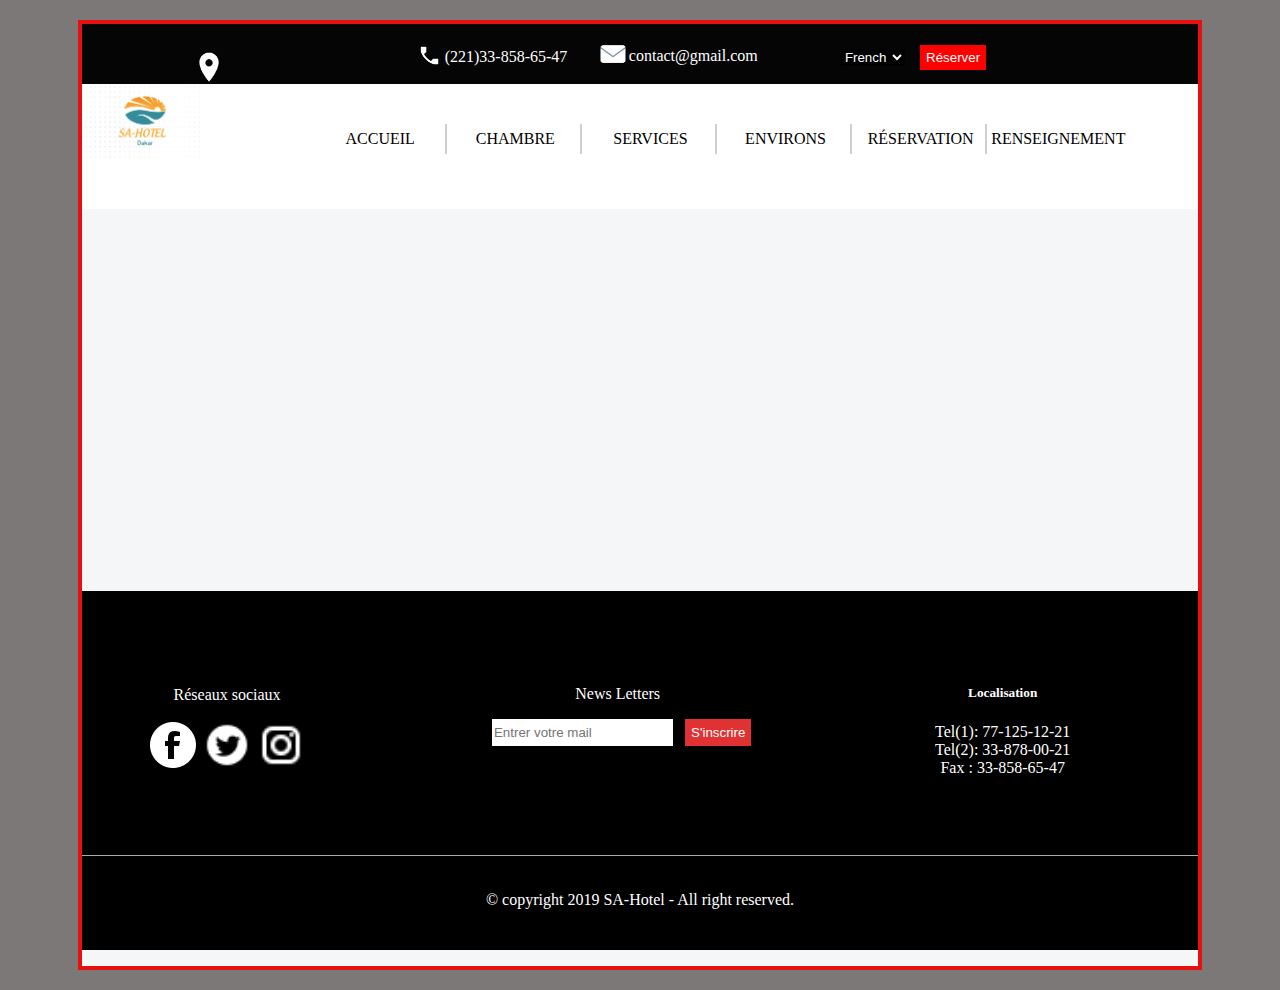
<file: SA-HOTEL/index.html>
<!DOCTYPE html>
<html lang="en">
<head>
    <meta charset="UTF-8">
    <meta name="viewport" content="width=device-width, initial-scale=1.0">
    <meta http-equiv="X-UA-Compatible" content="ie=edge">
    <title>Exemple de footer en HTML/CSS</title>
    <link rel="stylesheet" href="style.css">
</head>
<body>
    <div id="contenu">
        <div id="entete">
            <div >
                <img src="phone.png" alt="" id="imgtel" width="25px">
                <p id="ptel">(221)33-858-65-47</p>
            </div>
            <div >
                <img src="mail.png" alt="" id="imgcontact" width="30px">
                <p id="pcontact">contact@gmail.com</p>
            </div>
            <select name="choix" id="langue">
                <option value="">French</option>
                <option value="">English</option>
            </select>
            <button id="bouton">Réserver</button>
            <div id="map">
                    <img src="map2.png" alt="Localisation" width="30px">
            </div>
        </div>
        <div id="menu">
           
            <nav>
                <div id="logo">
                            <img src="logosahotel.png" alt="Logo- SA" width="120px">
                </div>
                <ul>
                    <li class="border_right"><a href="">ACCUEIL</a></li>
                    <li class="border_right"><a href="">CHAMBRE</a></li>
                    <li class="border_right"><a href="">SERVICES</a></li>
                    <li class="border_right"><a href="">ENVIRONS</a></li>
                    <li class="border_right"><a href="">RÉSERVATION</a></li>
                    <li id="border_right_last"><a href="">RENSEIGNEMENT</a></li>
                </ul>
            </nav>
        </div>

        <div id="landing">
            
        </div>

        <footer>
            <div id="rs">
                <p>Réseaux sociaux</p>
                <img src="facebook2.png" alt="facebook" width="50px">
                <img src="twitter2.png" alt="Tweeter" width="50px">
                <img src="instagram2.png" alt="instagram" width="50px">
            </div>
            <div id="NL">
                <p>News Letters</p>
                <form action="">
                    <input type="email" placeholder="Entrer votre mail" id="mail">
                    <button id="inscri">S'inscrire</button>
                </form> 
            </div>
            <div id="localisation">
                <p>
                    <h5>Localisation</h5>
                    Tel(1): 77-125-12-21 <br>
                    Tel(2): 33-878-00-21 <br>
                    Fax   : 33-858-65-47
                </p>
            </div>
            <div id="droit_auteur">
               <p id="idcopyright"> &copy; copyright 2019 SA-Hotel - All right reserved.</p>
            </div>
        </footer>
    </div>
</body> 
</html>
</file>
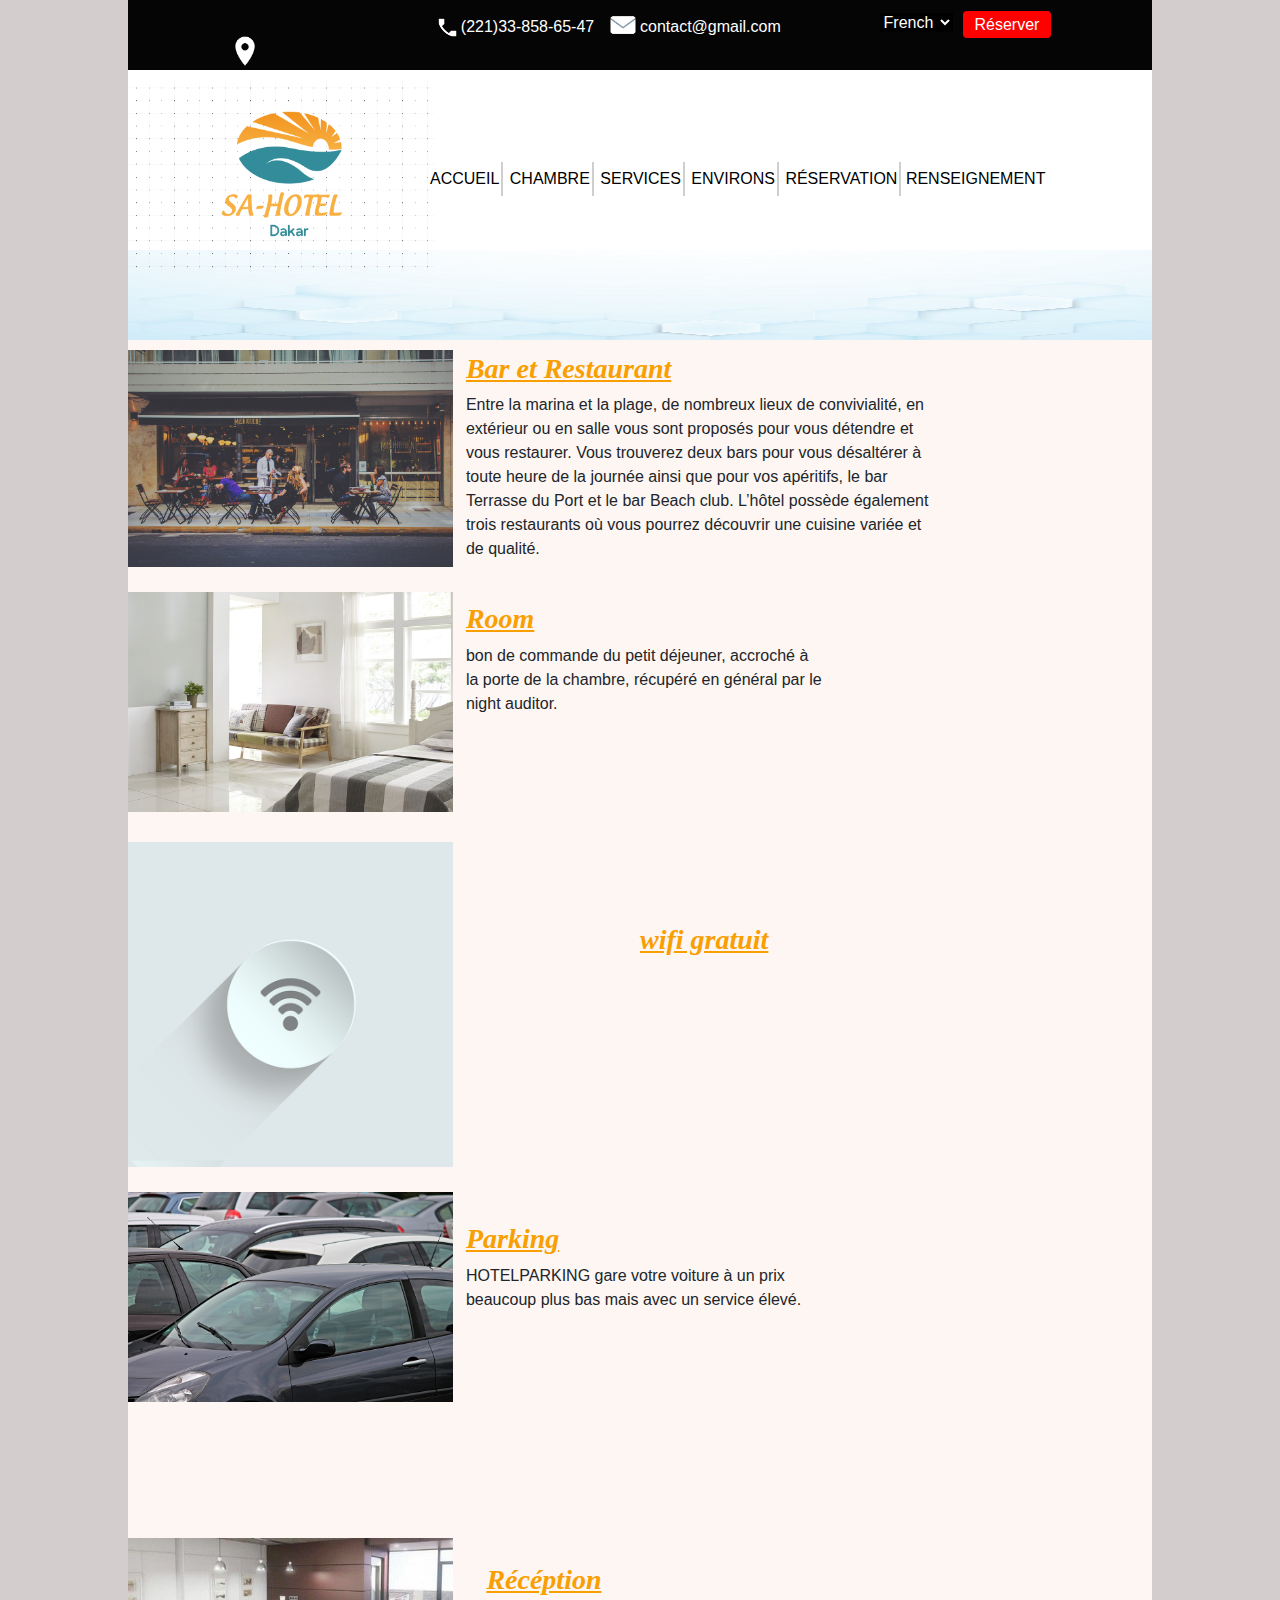
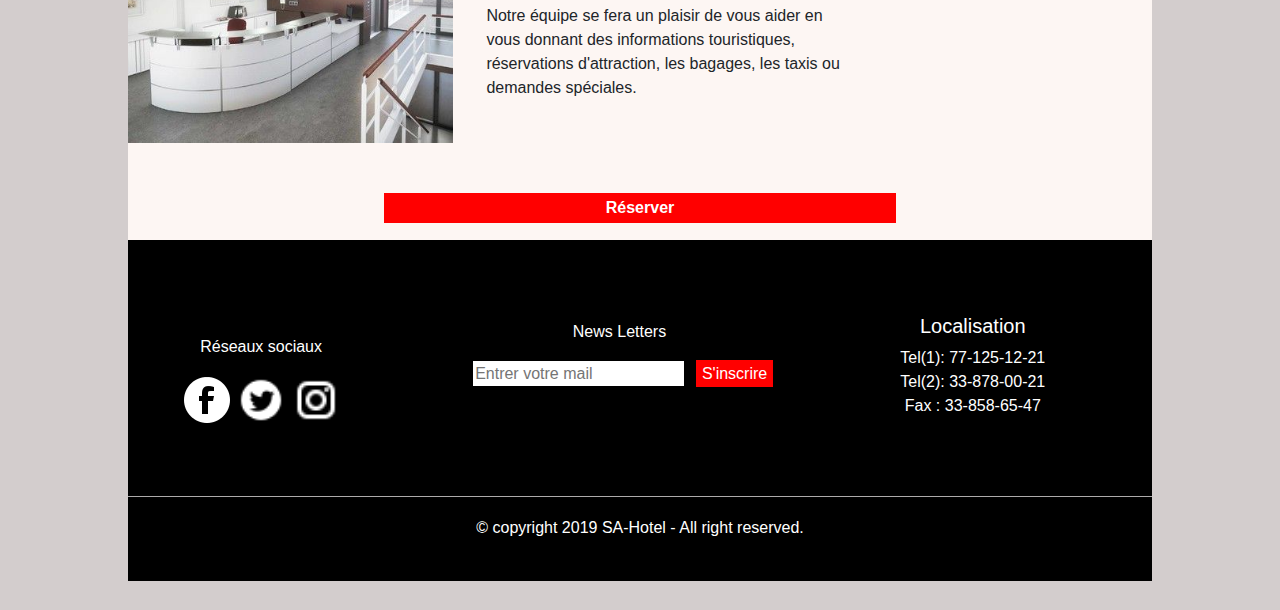
<file: SA-HOTEL/services.html>
<!DOCTYPE html>
<html lang="en">
<head>
    <meta charset="UTF-8">
    <meta name="viewport" content="width=device-width, initial-scale=1.0">
    <meta http-equiv="X-UA-Compatible" content="ie=edge">
    <link rel="stylesheet" href="https://stackpath.bootstrapcdn.com/bootstrap/4.3.1/css/bootstrap.min.css" integrity="sha384-ggOyR0iXCbMQv3Xipma34MD+dH/1fQ784/j6cY/iJTQUOhcWr7x9JvoRxT2MZw1T" crossorigin="anonymous">
    <link rel="stylesheet" href="cssServices.css">
    <title>Services</title>
</head>
<body>
    <div id="contenu">

                <div id="entete">
                                <div >
                                    <img src="phone.png" alt="" id="imgtel" width="25px">
                                    <p id="ptel">(221)33-858-65-47</p>
                                </div>
                                <div >
                                    <img src="mail.png" alt="" id="imgcontact" width="30px">
                                    <p id="pcontact">contact@gmail.com</p>
                                </div>
                                <div id="lanreser">
                                    <select name="choix" id="langue">
                                    <option value="">French</option>
                                    <option value="">English</option>
                                </select>
                                <button type="button" class="btn btn-danger" id="boutonser"><a href="">Réserver</a></button>                            </div>
                                <div id="map">
                                        <a href=""><img src="map2.png" alt="Localisation" width="30px"></a>
                                </div>
                            </div>
                            <div id="menu">
                               
                                <nav>
                                    <div >
                                                <img src="logosahotel.png" id="logo" alt="Logo- SA" width="200px">
                                    </div>
                                    <ul>
                                        <li class="border_right" id="navmenu"><a href="index2.html">ACCUEIL</a></li>
                                        <li class="border_right" id="navmenu"><a href="">CHAMBRE</a></li>
                                        <li class="border_right" id="navmenu"><a href="services.html">SERVICES</a></li>
                                        <li class="border_right" id="navmenu"><a href="">ENVIRONS</a></li>
                                        <li class="border_right" id="navmenu"><a href="">RÉSERVATION</a></li>
                                        <li id="border_right_last" class="navmenue"><a href="">RENSEIGNEMENT</a></li>
                                    </ul>
                                </nav>
                            </div>

            <img src="Service/8.jpg" alt="" id="img_slider" width="100%" height="90px">
            <div id="textslider"><h1>Services</h1></div>
            <div class="contenu_1">
                <img src="Service/2.jpg" class="image1" alt="" width="325px">
                        <div id="divp1">
                                <h3 id="p1">Bar et Restaurant</h3>
                                <p id="pp">
                                        Entre la marina et la plage, de nombreux lieux de convivialité, en extérieur ou en salle vous sont proposés pour vous détendre et vous restaurer.
                                        Vous trouverez deux bars pour vous désaltérer à toute heure de la journée ainsi que pour vos apéritifs, le bar Terrasse du Port et le bar Beach club.
                                        L’hôtel possède également trois restaurants où vous pourrez découvrir une cuisine variée et de qualité.
                                </p>       
                        </div>
            </div>
            <div class="contenu_2">
                    <img src="Service/4.jpg" class="image2" alt="" width="325px" height="220px">
                    <div id="divp2">
                            <h3 id="p2">Room</h3>
                            <p id="pp2">
                                    bon de commande du petit déjeuner, accroché à la porte de la chambre, 
                                    récupéré en général par le night auditor.
                            </p>
                    </div>          
            </div>
            <div class="contenu_3">
                    <img src="Service/5.png" class="image3" alt="" width="325px">
                    <p id="p3">
                        <h3 id="p3h">wifi gratuit</h3>
                    </p>
            </div>
            <div class="contenu_4">
                    <img src="Service/1.jpg" class="image4" alt="" width="325px">
                    <div id="divp4">
                            <h3 id="p4">Parking</h3>
                            <p id="pp3">
                                 HOTELPARKING gare votre voiture à un prix beaucoup plus bas mais avec un service élevé.
                            </p>
                    </div>                       
            </div>
            <button id="reserv"><a href="RESERVED/code.html">Réserver</a></button>
            <div class="contenu_5">
                    <img src="Service/9.jpg" class="image4" alt="" width="325px">    
                    <div id="divp5">
                                <h3 id="p5">Récéption</h3>
                                <p id="pp4">
                                                Notre équipe se fera un plaisir de vous aider en vous donnant des informations touristiques, réservations d'attraction,
                                                 les bagages, les taxis ou demandes spéciales.
                                </p>
                    </div>
            </div>

                    
    </div>

    <footer id="divfoot">
                <div id="rs">
                    <p>Réseaux sociaux</p>
                    <a href=""><img src="facebook2.png" alt="Tweeter" width="50px"></a>
                    <a href=""><img src="twitter2.png" alt="Tweeter" width="50px"></a>
                    <a href=""><img src="instagram2.png" alt="instagram" width="50px"></a>
                </div>
                <div id="NL">
                    <p>News Letters</p>
                    <form action="">
                        <input type="email" placeholder="Entrer votre mail" id="mail">
                        <button id="inscri"> <a href="">S'inscrire</a></button>
                    </form> 
                </div>
                <div id="localisation">
                    <p>
                        <h5>Localisation</h5>
                        Tel(1): 77-125-12-21 <br>
                        Tel(2): 33-878-00-21 <br>
                        Fax   : 33-858-65-47
                    </p>
                </div>
                <div id="droit_auteur">
                   <p id="idcopyright"> &copy; copyright 2019 SA-Hotel - All right reserved.</p>
                </div>
            </footer>
<script src="https://code.jquery.com/jquery-3.3.1.slim.min.js" integrity="sha384-q8i/X+965DzO0rT7abK41JStQIAqVgRVzpbzo5smXKp4YfRvH+8abtTE1Pi6jizo" crossorigin="anonymous"></script>
<script src="https://cdnjs.cloudflare.com/ajax/libs/popper.js/1.14.7/umd/popper.min.js" integrity="sha384-UO2eT0CpHqdSJQ6hJty5KVphtPhzWj9WO1clHTMGa3JDZwrnQq4sF86dIHNDz0W1" crossorigin="anonymous"></script>
<script src="https://stackpath.bootstrapcdn.com/bootstrap/4.3.1/js/bootstrap.min.js" integrity="sha384-JjSmVgyd0p3pXB1rRibZUAYoIIy6OrQ6VrjIEaFf/nJGzIxFDsf4x0xIM+B07jRM" crossorigin="anonymous"></script>
</body>
</html>
</file>
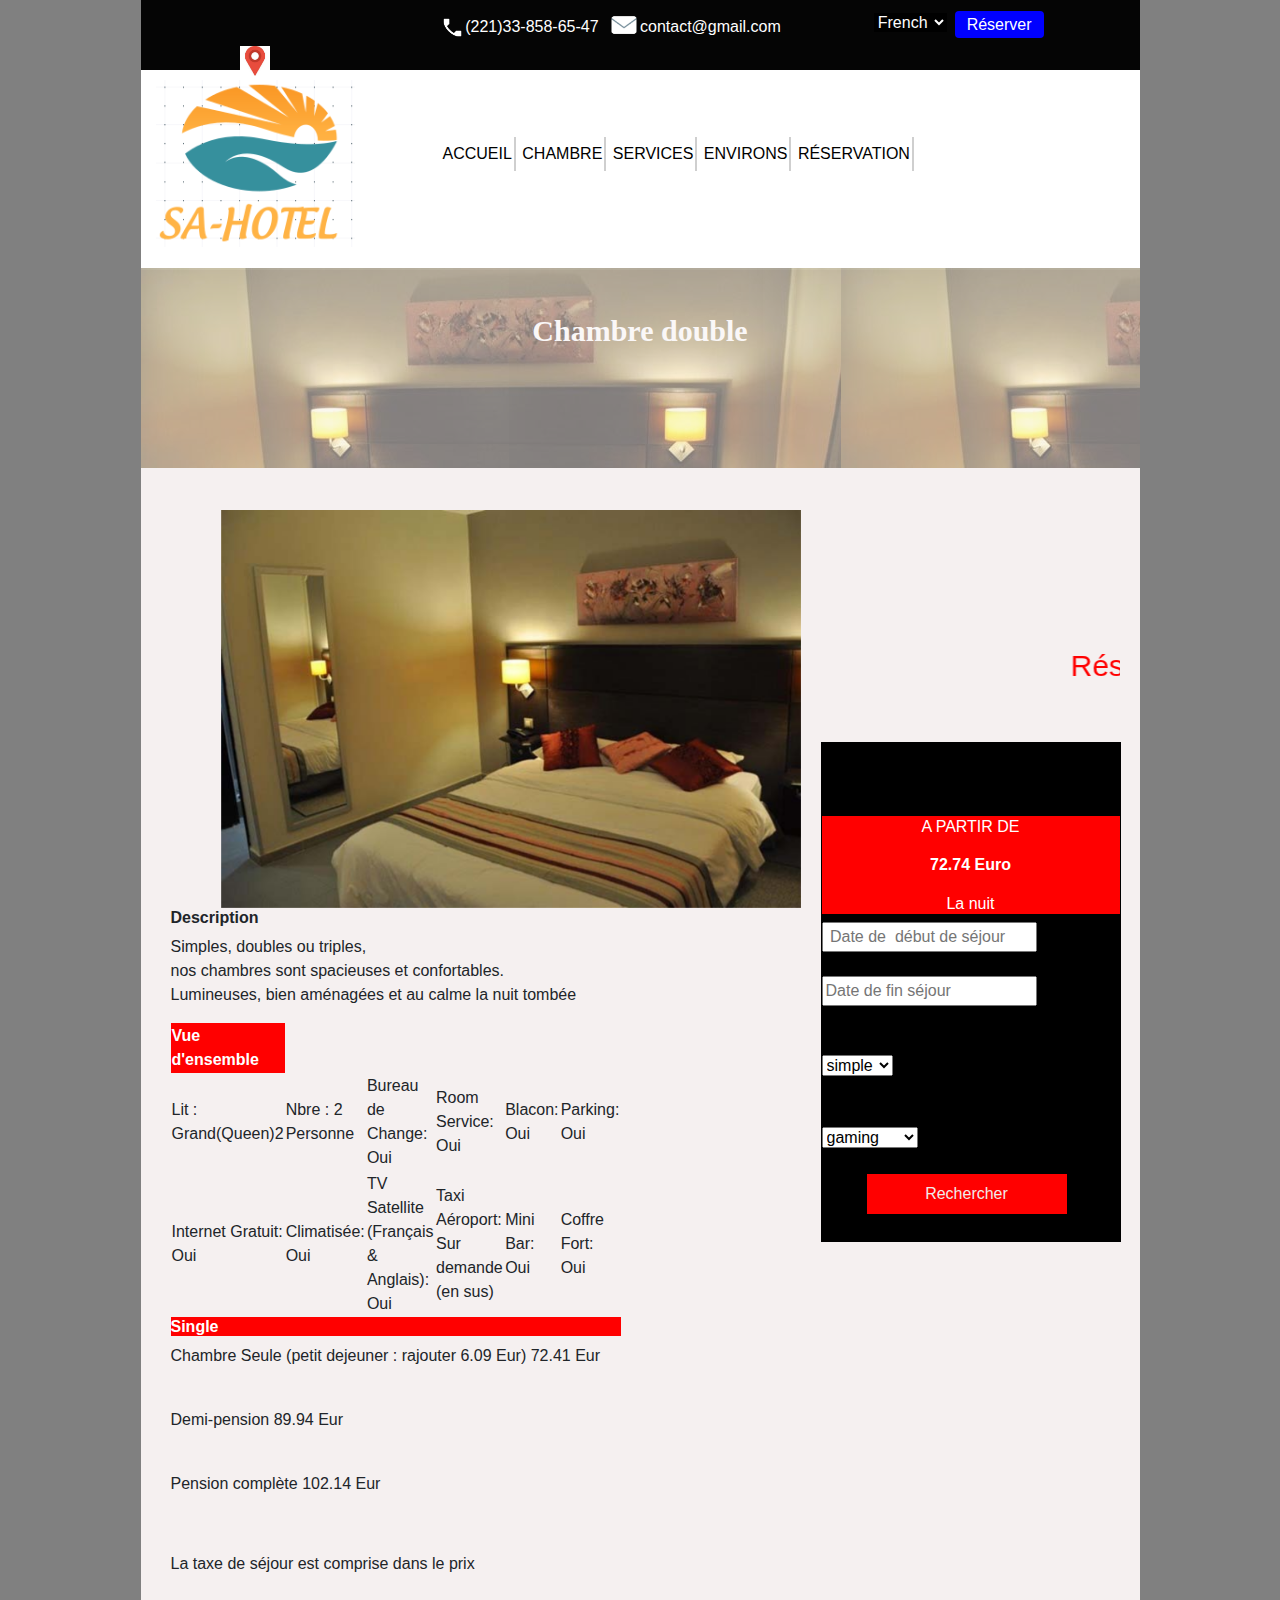
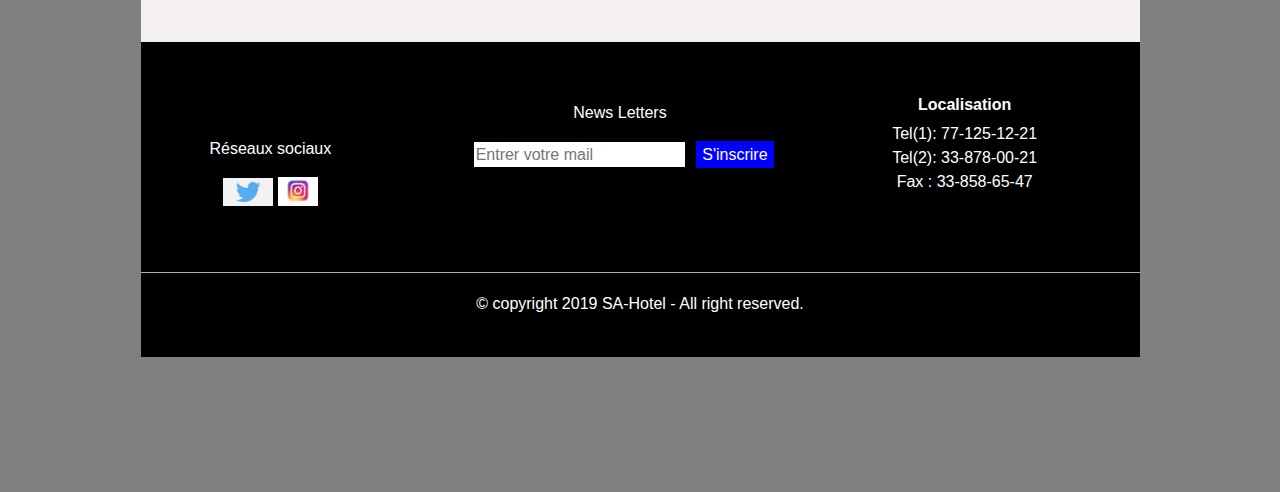
<file: site test/double2.html>
<!doctype html>
<html lang="en">
  <head>
    <title>Chambre</title>
    <!-- Required meta tags -->
    <meta charset="utf-8">
    <meta name="viewport" content="width=device-width, initial-scale=1, shrink-to-fit=no">

    <!-- Bootstrap CSS -->
    <link rel="stylesheet" href="https://stackpath.bootstrapcdn.com/bootstrap/4.3.1/css/bootstrap.min.css" integrity="sha384-ggOyR0iXCbMQv3Xipma34MD+dH/1fQ784/j6cY/iJTQUOhcWr7x9JvoRxT2MZw1T" crossorigin="anonymous">
    <link rel="stylesheet" href="simple2.css">
  </head>
  <body>
    <div class="container">
        <div id="contenu">

        
        <div id="entete">
            <div >
                <img src="phone.png" alt="" id="imgtel" width="25px">
                <p id="ptel">(221)33-858-65-47</p>
            </div>
            <div >
                <img src="mail.png" alt="" id="imgcontact" width="30px">
                <p id="pcontact">contact@gmail.com</p>
            </div>
            <div id="lanreser">
                <select name="choix" id="langue">
                <option value="">French</option>
                <option value="">English</option>
            </select>

         

            <button type="button" class="btn btn-danger" id="bouton"><a href="form1.html">Réserver</a></button>
            
            



        </div>
            <div id="map">
                    <a href=""><img src="map.jpeg" alt="Localisation" width="30px"></a>
            </div>
        </div>
             
        <div id="menu">
           
            <nav>
                <div >
                            <img src="logosahotel.png" id="logo" alt="Logo- SA" width="100px">
                
                <ul>
                    <li class="border_right" id="navmenu"><a href="">ACCUEIL</a></li>
                    <li class="border_right" id="navmenu"><a href="index2.html">CHAMBRE</a></li>
                    <li class="border_right" id="navmenu"><a href="service.html">SERVICES</a></li>
                    <li class="border_right" id="navmenu"><a href="Environs.html">ENVIRONS</a></li>
                    <li class="border_right" id="navmenu"><a href="form1.html">RÉSERVATION</a></li>
                   
                </ul>
            </div>
            </nav>
        </div>

        <!-- corps -->
        <div id="tarif">
            <p> Chambre double</p>
    </div>
<div class="image">

<div id="carouselExampleSlidesOnly" class="carousel slide" data-ride="carousel">
    <div class="carousel-inner">
      <div class="carousel-item active">
          <img src="single0.jpg" class="d-block w-100" alt="single0">
      </div>
      <div class="carousel-item">
        <img src="double.jpg" class="d-block w-100" alt="single1">
      </div>
      <div class="carousel-item">
        <img src="singledouble5.jpg" class="d-block w-100" alt="single2">
      </div>
      <div class="carousel-item">
            <img src="single3.jpg" class="d-block w-100" alt="single3">
          </div>
    </div>
  </div>
  <h5>
      Description
  </h5>
  <p>
         Simples, doubles ou triples, <br/> 
         nos chambres sont spacieuses et confortables. <br/>
         Lumineuses, bien aménagées et au calme la nuit tombée <br/>
  </p>
  <table class="tabl">
    <tr>
      <th> Vue d'ensemble</th>
    </tr>
    <tr>
          <td>Lit : Grand(Queen)2</td>
          <td> Nbre : 2 Personne </td>
          <td> Bureau de Change: Oui</td>
          <td>  Room Service: Oui</td>
          <td> Blacon: Oui </td>
          <td>Parking: Oui</td>
    </tr>
    <tr>
        <td>Internet Gratuit: Oui</td>
        <td> Climatisée: Oui</td>
        <td> TV Satellite (Français & Anglais): Oui</td>
        <td> Taxi Aéroport: Sur demande (en sus)</td>
        <td> Mini Bar: Oui</td>
        <td>Coffre Fort: Oui</td>
  </tr>
  </table>
  <section class="des">
     <h5> Single </h5> 
     <p> Chambre Seule (petit dejeuner : rajouter 6.09 Eur) 	72.41 Eur </p> <br/>
    <p> Demi-pension 	89.94 Eur </p> <br/>
    <p> Pension complète   102.14 Eur <p> <br/>
      <p>   La taxe de séjour est comprise dans le prix </p>
  </section>


<div class="middle">
 <p>
       <marquee> Réserver cette chambre</marquee> 
  </p>
  <h6>
      A PARTIR DE <br/><br/>
      <Strong> 72.74 Euro</Strong> <br/> <br/>  
      La nuit <br/>  
  </h6>
<form action="reserver.php" method="POST" class="form">
    <input type="text" placeholder=" Date de  début de séjour"> <br/><br/>
  <input type="text" placeholder="Date de fin séjour">  <br/><br/><br/>
  <select name="type" id="type" class="ple">

        <option value="simple">simple</option>

        <option value="double">double</option>

        <option value="triple">triple</option>
    </select> <br> <br/><br/>
    <select name="type" id="pays">

            <option value="gaming">gaming</option>

            <option value="connectée">connectée</option>

            <option value="luxe">luxe</option>
        </select> <br/> <br/>
        <input type="submit"  value="Rechercher" class="butto"/><a href="form1.html">Rechercher</a>

</form>



</div>

</div>

        <!-- footer -->
        <footer>
            <div id="rs">
                <p>Réseaux sociaux</p>
                <a href=""><img src="twitter-logo.jpg" alt="Tweeter" width="50px"></a>
                <a href=""><img src="instagram.jpeg" alt="instagram" width="40px"></a>
            </div>
            <div id="NL">
                <p>News Letters</p>
                <form action="">
                    <input type="email" placeholder="Entrer votre mail" id="mail">
                    <button id="inscri"> <a href="">S'inscrire</a></button>
                </form> 
            </div>
            <div id="localisation">
                <p>
                    <h5>Localisation</h5>
                    Tel(1): 77-125-12-21 <br>
                    Tel(2): 33-878-00-21 <br>
                    Fax   : 33-858-65-47
                </p>
            </div>
            <div id="droit_auteur">
               <p id="idcopyright"> &copy; copyright 2019 SA-Hotel - All right reserved.</p>
            </div>
        </footer>




































    </div>
    </div> 

    <!-- Optional JavaScript -->
    <!-- jQuery first, then Popper.js, then Bootstrap JS -->
    <script src="https://code.jquery.com/jquery-3.3.1.slim.min.js" integrity="sha384-q8i/X+965DzO0rT7abK41JStQIAqVgRVzpbzo5smXKp4YfRvH+8abtTE1Pi6jizo" crossorigin="anonymous"></script>
    <script src="https://cdnjs.cloudflare.com/ajax/libs/popper.js/1.14.7/umd/popper.min.js" integrity="sha384-UO2eT0CpHqdSJQ6hJty5KVphtPhzWj9WO1clHTMGa3JDZwrnQq4sF86dIHNDz0W1" crossorigin="anonymous"></script>
    <script src="https://stackpath.bootstrapcdn.com/bootstrap/4.3.1/js/bootstrap.min.js" integrity="sha384-JjSmVgyd0p3pXB1rRibZUAYoIIy6OrQ6VrjIEaFf/nJGzIxFDsf4x0xIM+B07jRM" crossorigin="anonymous"></script>
  </body>
</html>
</file>
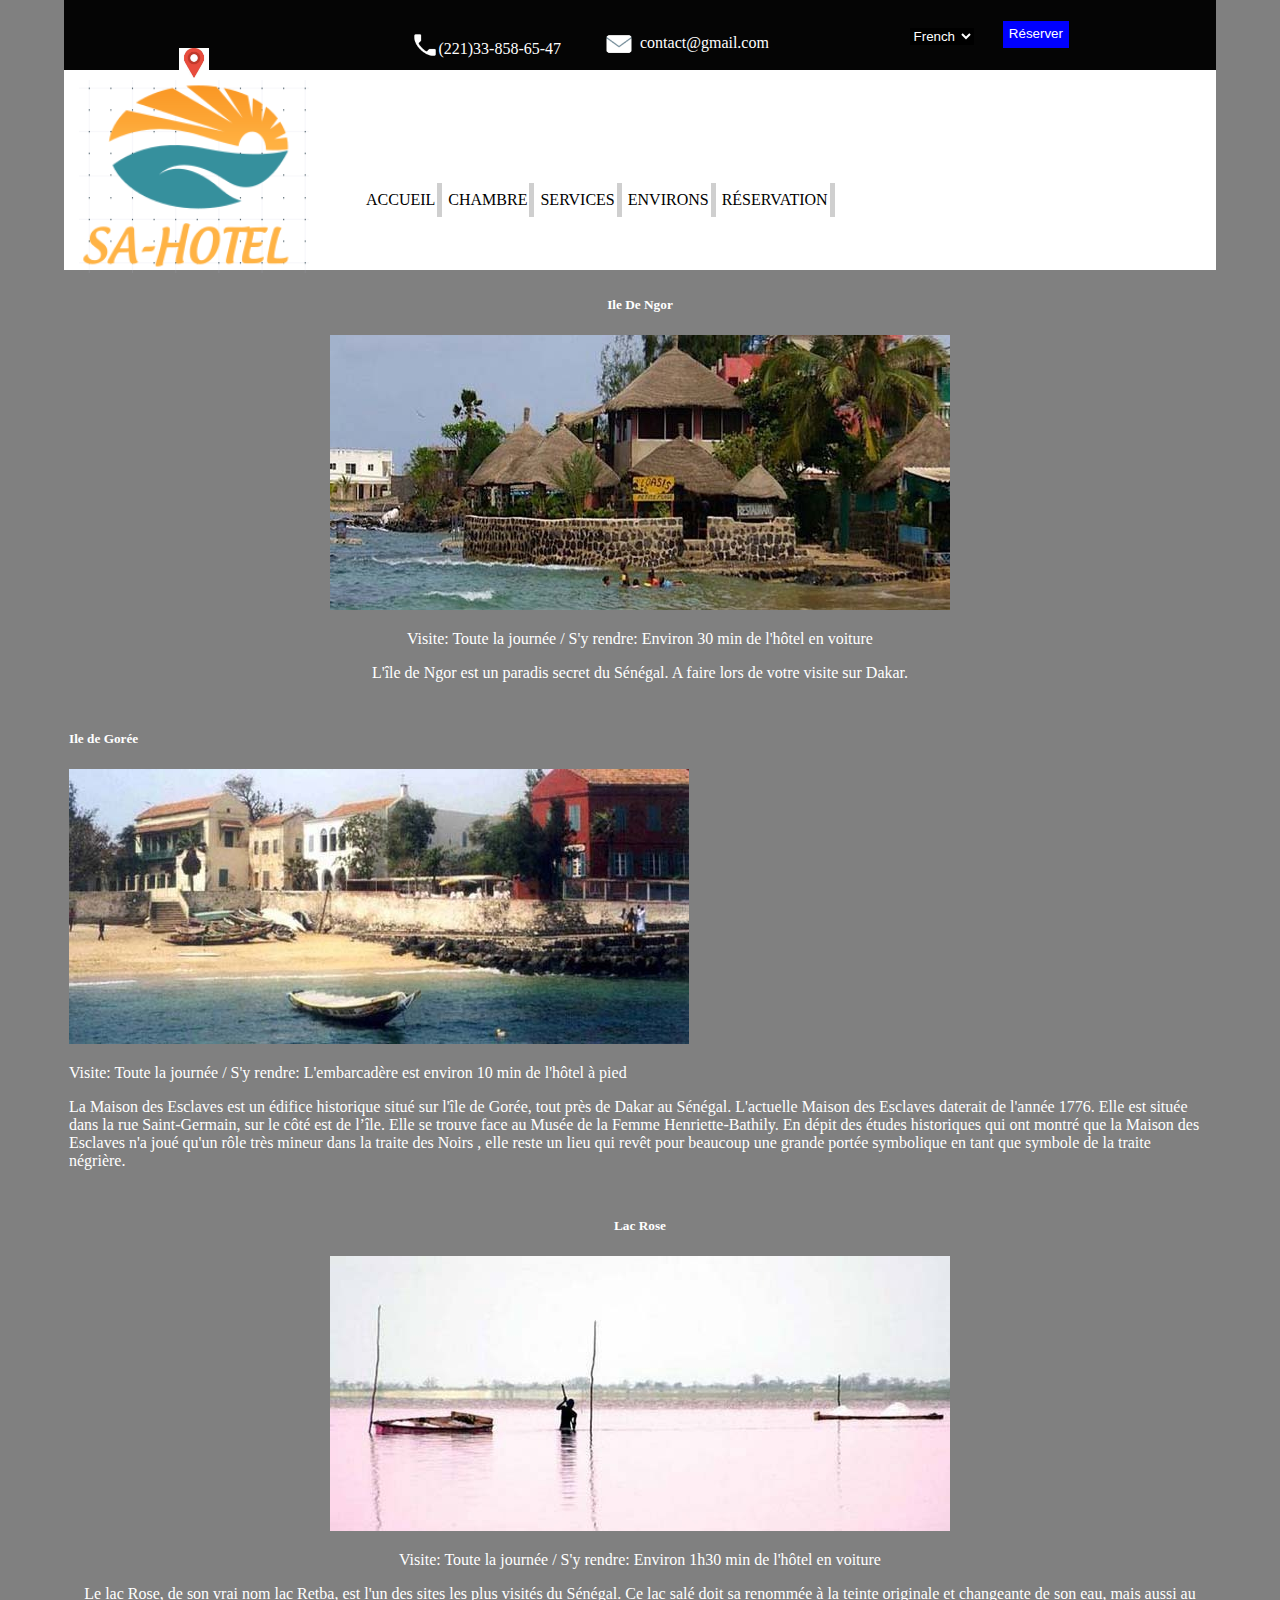
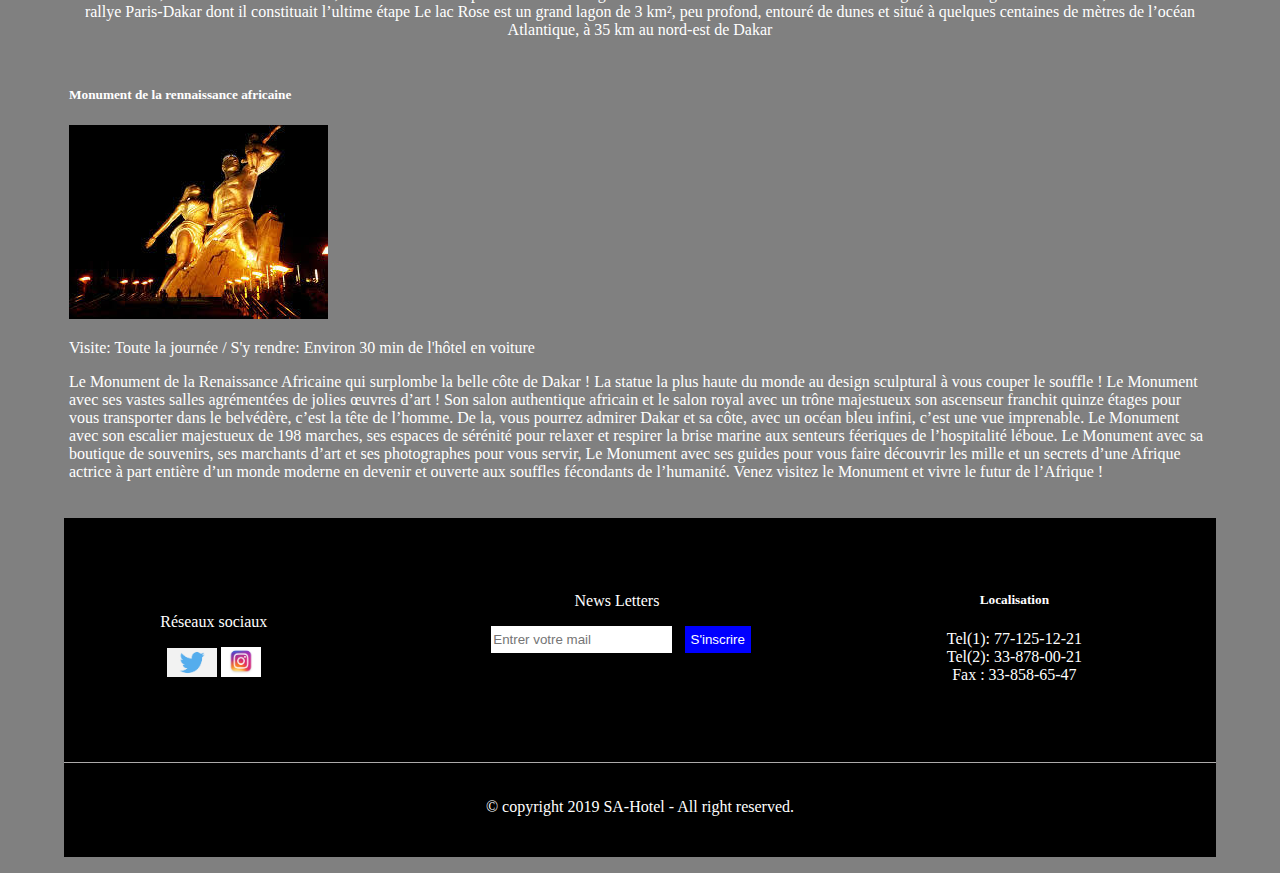
<file: site test/Environs.html>
<!DOCTYPE html>
<html>
 <head>
        <link href="Environs.css" rel="stylesheet">
        <title>Environs</title>
    </head>
    <body>
            <div id="contenu">
                    <div id="entete">
                        <div >
                            <img src="phone.png" alt="" id="imgtel" width="30px" height="">
                            <p id="ptel">(221)33-858-65-47</p>
                        </div>
                    <div>
                            <img src="mail.png" alt="" id="imgcontact" width="30px">
                            <p id="pcontact">contact@gmail.com</p>
                        </div>
                        <div id="lanreser">
                            <select name="choix" id="langue">
                            <option value="">French</option>
                            <option value="">English</option>
                        </select>
            
                     
            
                        <button type="button" class="btn btn-danger" id="bouton"><a href="form1.html">Réserver</a></button>
                        
                        
            
            
            
                    </div>
                        <div id="map">
                                <a href=""><img src="map.jpeg" alt="Localisation" width="30px"></a>
                        </div>
                    </div>
                         
                    <div id="menu">
                       
                        <nav>
                            <div >
                                        <img src="logosahotel.png" id="logo" alt="Logo- SA" width="100px">
                            
                            <ul>
                                <li class="border_right" id="navmenu"><a href="">ACCUEIL</a></li>
                                <li class="border_right" id="navmenu"><a href="index2.html">CHAMBRE</a></li>
                                <li class="border_right" id="navmenu"><a href="services.html">SERVICES</a></li>
                                <li class="border_right" id="navmenu"><a href="Environs.html">ENVIRONS</a></li>
                                <li class="border_right" id="navmenu"><a href="form1.html">RÉSERVATION</a></li>
                               
                            </ul>
                        </div>
                        </nav>
                    </div>
        
        
                 
    </body>
    <div id = "Ngor">
            <h5> Ile De Ngor</h5>
            <img src="Ile_de_Ngor.jpg" alt="Ngor" />

<p>Visite: Toute la journée / S'y rendre: Environ 30 min de l'hôtel en voiture </p>
<p>L'île de Ngor est un paradis secret du Sénégal. A faire lors de votre visite sur Dakar.</p>

    </div>
    <div id = "Goree">
            <h5> Ile de Gorée</h5>
            <img src="ile_de_Goree.jpg" alt="Goree" />
<p>Visite: Toute la journée / S'y rendre: L'embarcadère est environ 10 min de l'hôtel à pied </p>
<p> La Maison des Esclaves est un édifice historique situé sur l'île de Gorée,
     tout près de Dakar au Sénégal.
      L'actuelle Maison des Esclaves daterait de l'année 1776. 
      Elle est située dans la rue Saint-Germain, sur le côté est de l’île.
       Elle se trouve face au Musée de la Femme Henriette-Bathily. 
       En dépit des études historiques qui ont montré que 
       la Maison des Esclaves n'a joué qu'un rôle très mineur dans la traite des Noirs
       , elle reste un lieu qui revêt pour beaucoup une grande portée symbolique en tant que 
       symbole de la traite négrière. </p>
    </div>
       <div id = "Lac">
            <h5> Lac Rose</h5>
            <img src="Lac_rose.jpg" alt="Lac " />
            <p>Visite: Toute la journée / S'y rendre: Environ 1h30 min de l'hôtel en voiture </p>
            <p> Le lac Rose, de son vrai nom lac Retba, est l'un des sites les plus visités du Sénégal.
                 Ce lac salé doit sa renommée à la teinte originale et changeante de son eau, mais aussi au 
                 rallye Paris-Dakar dont il constituait l’ultime étape
                   Le lac Rose est un grand lagon de 3 km², peu profond, entouré de dunes et situé à quelques centaines de mètres de l’océan Atlantique, 
                   à 35 km au nord-est de Dakar</p>
                </div>
                   <div id = "Monument">
                        <h5> Monument de la rennaissance africaine</h5>
                        <img src="Monument.jpeg.jpg" alt="Monument" /> 
                        <p>Visite: Toute la journée / S'y rendre: Environ 30 min de l'hôtel en voiture </p>
                        <p>Le Monument de la Renaissance Africaine qui surplombe la belle côte de Dakar !

                                La statue la plus haute du monde au design sculptural à vous couper le souffle !
                                
                                Le Monument avec ses vastes salles agrémentées de jolies œuvres d’art !
                                
                                Son salon authentique africain et le salon royal avec un trône majestueux son ascenseur franchit quinze étages pour vous transporter dans le belvédère, c’est la tête de l’homme.
                                
                                De la, vous pourrez admirer Dakar et sa côte, avec un océan bleu infini, c’est une vue imprenable.
                                
                                Le Monument avec son escalier majestueux de 198 marches, ses espaces de sérénité pour relaxer et respirer la brise marine aux senteurs féeriques de l’hospitalité léboue.
                                
                                Le Monument avec sa boutique de souvenirs, ses marchants d’art et ses photographes pour vous servir,
                                
                                Le Monument avec ses guides pour vous faire découvrir les mille et un secrets d’une Afrique actrice à part entière d’un monde moderne en devenir et ouverte aux souffles fécondants de l’humanité.
                                
                                Venez visitez le Monument et vivre le futur de l’Afrique ! </p>
                            </div>

        <footer>
                <div id="rs">
                    <p>Réseaux sociaux</p>
                    <a href=""><img src="twitter-logo.jpg" alt="Tweeter" width="50px"></a>
                    <a href=""><img src="instagram.jpeg" alt="" width="40px"></a>
                </div>
                <div id="NL">
                    <p>News Letters</p>
                    <form action="">
                        <input type="email" placeholder="Entrer votre mail" id="mail">
                        <button id="inscri"> <a href="">S'inscrire</a></button>
                    </form> 
                </div>
                <div id="localisation">
                    <p>
                        <h5>Localisation</h5>
                        Tel(1): 77-125-12-21 <br>
                        Tel(2): 33-878-00-21 <br>
                        Fax   : 33-858-65-47
                    </p>
                </div>
                <div id="droit_auteur">
                   <p id="idcopyright"> &copy; copyright 2019 SA-Hotel - All right reserved.</p>
                </div>
</footer>
</file>
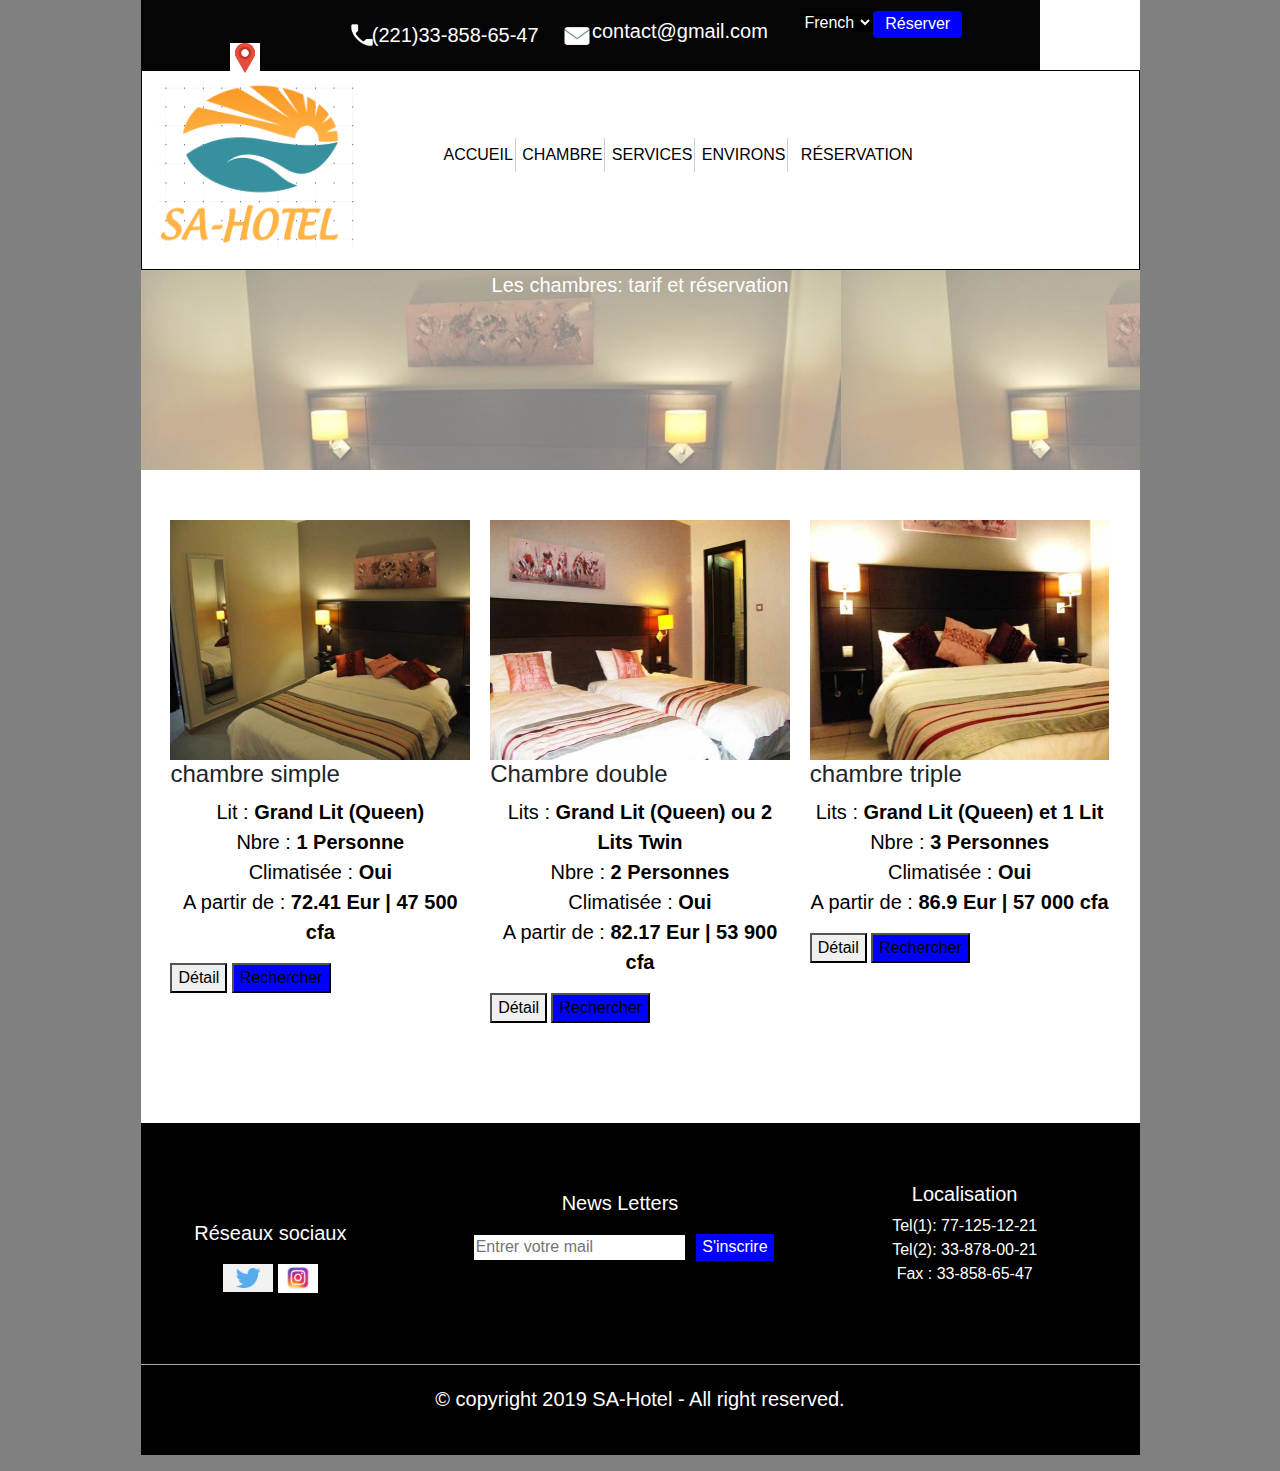
<file: site test/index2.html>
<!DOCTYPE html>
<html lang="en">
<head>
    <meta charset="UTF-8">
    <meta name="viewport" content="width=device-width, initial-scale=1.0">
    <meta http-equiv="X-UA-Compatible" content="ie=edge">
    <title>accueil chambre</title>
    <link rel="stylesheet" href="https://stackpath.bootstrapcdn.com/bootstrap/4.3.1/css/bootstrap.min.css" integrity="sha384-ggOyR0iXCbMQv3Xipma34MD+dH/1fQ784/j6cY/iJTQUOhcWr7x9JvoRxT2MZw1T" crossorigin="anonymous">
    <link rel="stylesheet" href="csshead.css">
    <link rel="stylesheet" href="chambre.css">
</head>
<body>
<div class="container">
    <div id="contenu">
        
        <div id="entete">
                <div >
                    <img src="phone.png" alt="" id="imgtel" width="30px" height="">
                    <p id="ptel">(221)33-858-65-47</p>
                </div>
            <div>
                    <img src="mail.png" alt="" id="imgcontact" width="30px">
                    <p id="pcontact">contact@gmail.com</p>
                </div>
                <div id="lanreser">
                    <select name="choix" id="langue">
                    <option value="">French</option>
                    <option value="">English</option>
                </select>
    
             
    
                <button type="button" class="btn btn-danger" id="bouton"><a href="form1.html">Réserver</a></button>
                
                
    
    
    
            </div>
                <div id="map">
                        <a href=""><img src="map.jpeg" alt="Localisation" width="30px"></a>
                </div>
            </div>
                 
            <div id="menu">
               
                <nav>
                    <div >
                                <img src="logosahotel.png" id="logo" alt="Logo- SA" width="100px">
                    
                    <ul>
                        <li class="border_right" id="navmenu"><a href="">ACCUEIL</a></li>
                        <li class="border_right" id="navmenu"><a href="simple2.html">CHAMBRE</a></li>
                        <li class="border_right" id="navmenu"><a href="services.html">SERVICES</a></li>
                        <li class="border_right" id="navmenu"><a href="Environs.html">ENVIRONS</a></li>
                        <li class="border_right_last" id="navmenu"><a href="form1.html">RÉSERVATION</a></li>
                        
                    </ul>
                </div>
                </nav>
            </div>

            <div id="landing">

                </div>
                <div id="tarif">
                        <p> Les chambres: tarif et réservation</p>
            </div>
            <div id="photo">
                    <div class="typecham">

                           <section class="sec">
                                    <img src="single0.jpg" alt="chambre simple" >
                           </section>
                           <section class="descrip">
                                       <h4> chambre simple  </h4>
                                   <p> Lit : <strong> Grand Lit (Queen) </strong> <br/>   
                                       Nbre : <strong> 1 Personne </strong> <br/>
                                       Climatisée : <strong> Oui </strong> <br/>
                                       A partir de : <strong> 72.41 Eur | 47 500 cfa </strong> <br/>
                                   </p>

                           </section>
                           <button id="detail"><a href="simple2.html"> Détail</a> </button> 
                             <button id="recher"><a href="form1.html">Rechercher</a></button>

                    </div>
                    <div class="typecham">

                           <section class="sec">
                                  <img src="double.jpg" alt="chambre double">
                         </section> 
                         <section class="descrip">
                                     <h4>  Chambre double   </h4>
                                  <p>  Lits :<strong> Grand Lit (Queen) ou 2 Lits Twin </strong> <br/>
                                       Nbre : <strong>2 Personnes</strong> <br/>
                                      Climatisée : <strong> Oui </strong> <br/>
                                      A partir de : <strong> 82.17 Eur | 53 900 cfa </strong> <br/>
                                  </p>
                         </section>
                         <button id="detail"><a href="double2.html">Détail</a>  </button> 
                           <button id="recher"><a href="form1.html">Rechercher</a>  </button>

                    </div>
                    <div class="typecham">

                           <section class="sec">
                                  <img src="triple1.jpg" alt="chambre triple">
                          </section>
                          <section class="descrip">
                                    <h4>chambre triple</h4> 

                                  <p> Lits : <strong> Grand Lit (Queen) et 1 Lit  </strong> <br/>
                                      Nbre : <strong> 3 Personnes </strong> <br/>
                                      Climatisée : <strong> Oui </strong> <br/>
                                      A partir de : <strong> 86.9 Eur | 57 000 cfa </strong> <br/> 
                                  </p>
                          </section> 
                          <button id="detail"><a href="triple.html"> Détail</a> </button> 
                            <button id="recher"><a href="form1.html"> Rechercher</a> </button>


                    </div>
               </div>
            
            <footer>
                    <div id="rs">
                        <p>Réseaux sociaux</p>
                        <a href=""><img src="twitter-logo.jpg" alt="Tweeter" width="50px"></a>
                        <a href=""><img src="instagram.jpeg" alt="" width="40px"></a>
                    </div>
                    <div id="NL">
                        <p>News Letters</p>
                        <form action="">
                            <input type="email" placeholder="Entrer votre mail" id="mail">
                            <button id="inscri"> <a href="">S'inscrire</a></button>
                        </form> 
                    </div>
                    <div id="localisation">
                        <p>
                            <h5>Localisation</h5>
                            Tel(1): 77-125-12-21 <br>
                            Tel(2): 33-878-00-21 <br>
                            Fax   : 33-858-65-47
                        </p>
                    </div>
                    <div id="droit_auteur">
                       <p id="idcopyright"> &copy; copyright 2019 SA-Hotel - All right reserved.</p>
                    </div>
    </footer></div>
                
        </div>
            <script src="https://code.jquery.com/jquery-3.3.1.slim.min.js" integrity="sha384-q8i/X+965DzO0rT7abK41JStQIAqVgRVzpbzo5smXKp4YfRvH+8abtTE1Pi6jizo" crossorigin="anonymous"></script>
        <script src="https://cdnjs.cloudflare.com/ajax/libs/popper.js/1.14.7/umd/popper.min.js" integrity="sha384-UO2eT0CpHqdSJQ6hJty5KVphtPhzWj9WO1clHTMGa3JDZwrnQq4sF86dIHNDz0W1" crossorigin="anonymous"></script>
        <script src="https://stackpath.bootstrapcdn.com/bootstrap/4.3.1/js/bootstrap.min.js" integrity="sha384-JjSmVgyd0p3pXB1rRibZUAYoIIy6OrQ6VrjIEaFf/nJGzIxFDsf4x0xIM+B07jRM" crossorigin="anonymous"></script>
        </body> 
        </html>
</file>
<file: SA-HOTEL/style.css>
body
{   
    
    border: 0;
    background-color: rgb(124, 120, 120);
    margin: 10px 10px;
    padding: 10px 10px;
}
#contenu
{
    background-color: rgb(245, 246, 248);
    width: 90%;
    margin: auto;
    padding: auto;
    max-width: 1200px;
    border: 4px rgb(231, 16, 16) solid;

}
/*En tete*/
#entete
{
    background-color: rgb(5, 5, 5);
    width: 100%;
    height: 60px;
    color: white;
}
#map
{
    position: relative;
    right: -10%;
    top: -160px;
}
#imgtel
{
    position: relative;
    right: -30%;
    top: 19px;
}
#ptel
{
    position: relative;
    right: -32.5%;
    top: -21px;
}
#imgcontact
{
    position: relative;
    right: -46.2%;
    top: -64px;
}
#pcontact
{
    position: relative;
    right: -49%;
    top: -106px;
}
#langue
{
    position: relative;
    right: -68%;
    top: -142px;
    border:  none;
    background-color: black;
    color: #fff;
}
#bouton
{
    position: relative;
    right: -69%;
    top: -142px;
    border:  none;
    background-color: red;
    color: #fff;
    height: 25px;
}
/*-----------------------Navigation-----------------------*/
nav
{
    margin: 0;
    padding: 0;
    background-color: #fff;
}
ul
{
    list-style-type: none;
}
li
{
    display: inline-block;
    position: relative;
    right: -18%;
    top: -55px;
    width: 12%;
    
}
.border_right
{
    border-right: 2px solid rgb(207, 207, 207);
    line-height: 30px;
    text-align: center;
   
}
#border_right_last
{
       
}
a
{
    text-decoration: none;
    color: #000;
}
a:hover 
{
    text-decoration: underline;
    color: #F9A001;
    background-color: #1B8D9A;
    
}
/*----------------------------------CORPS---------------------------------------------*/
#landing
{
    height: 350px;
}
/*------------------------------------FOOTEER-------------------------------------------*/
footer
{
    background-color:  #000;
}
#rs
{
    position: relative;
    width: 16%;
    text-align: center;
    right: -5%;
    bottom: -95px;
    color: #fff
    
}
#NL
{
    color: #fff;
    position: relative;
    width: 36%;
    right: -30%;
    top: -10px;
    text-align: center;
    height: 90px;
}
#mail
{
    border: none;
    height: 25px;
}
#inscri
{
    background-color: rgb(224, 50, 50);
    border: none;
    color: #fff;
    height: 27px;
    position: relative;
    right: -2%;
}
#localisation
{
    
    width: 35%;
    color: #fff;
    position: relative;
    right: -65%;
    top: -122px;
    text-align: center;
}
#droit_auteur
{
    border-top: 1px solid rgb(173, 170, 170);
    position: relative;
    top: -60px;
    color: #fff;
    text-align: center;
}
#idcopyright
{
    position: relative;
    bottom: -19px;
}
</file>
<file: SA-HOTEL/cssServices.css>
body
{
    margin: 0;
    padding: auto;
    background-color: rgb(211, 205, 205);
}
#contenu
{
    max-width: 1200px;
    width: 80%;
    margin: auto;
    background-color: rgb(253, 246, 243);   
    padding: auto;
    height: 1840px;
}
#entete
{
    background-color: rgb(5, 5, 5);
    width: 100%;
    height: 70px;
    color: white;
}
#map
{
    position: relative;
    right: -10%;
    top: -150px;
}
#imgtel
{
    position: relative;
    right: -30%;
    top: 15px;
}
#ptel
{
    position: relative;
    right: -32.5%;
    top: -10px;
}
#imgcontact
{
    position: relative;
    right: -46.9%;
    top: -55px;
}
#pcontact
{
    position: relative;
    right: -50%;
    top: -80px;
}
#lanreser
{
   
    width: 5%;
    position: relative;
    top: 30%;
    right: -70%;
    
}
#langue
{
    position: relative;
    right: -68%;
    top: -145px;
    border:  none;
    background-color: black;
    color: #fff;
}
#boutonser
{
    position: relative;
    right: -230%;
    top: -169px;
    border:  none;
    background-color: red;
    color: #fff;
    height: 27px;
    line-height: 2px;
}
#boutonser a
{
    text-decoration: none;
    color: #fff;
}
/***********Navigation*****************/

/*-----------------------Navigation-----------------------*/
nav
{
    margin: 0;
    padding: 0;
    background-color: #fff;
    height: 180px;
}
#logo
{
    width: 30%;
    position: relative;
    top: 10px;
}
ul
{
    list-style-type: none;
}
li
{
    display: inline-block;
    position: relative;
    right: -28%;
    top: -100px;
    
    
}
.border_right
{
    border-right: 2px solid rgb(207, 207, 207);
    line-height: 30px;
    text-align: center;
    padding: 2px;
    position: relative;
    top: -100px;
    left: 260px;
    top: -100px;
   
}
#border_right_last
{
    position: relative;
    left: 260px;
    top: -100px;
}
a
{
    text-decoration: none;
    color: black;
}

#navmenu a:hover
{
    color: #1B8D9A;
    border-bottom: 5px solid red;
    text-decoration: none;
}

.navmenue a:hover
{
    color: #1B8D9A;
    border-bottom: 5px solid red;
    text-decoration: none;
}

.navmenu a:active
{
    color:  #FAAA20;
    text-decoration: none;
}
/******Déscription des services********/

#textslider
{
    position: absolute;
    top: 49%;
    left: 20%;
    transform: translate(-50%, -50%);
    background: none;
    
}
h1
{
    color: #F99F02;
    font-family: 'Times New Roman', Times, serif;
    font-size: 40px;
    font-weight: bolder;
    font-style: italic;
    letter-spacing: 2px;
    position: relative;
    
}

#divp1
{
    position: relative;
    right: -33%;
    top: -205px;
    width: 46%;
}
#p1
{
    text-decoration: underline;
    font-style: oblique;
    color: #F99F02;
    font-family: 'Times New Roman', Times, serif;
    font-weight: bold;

}
.image1
{
    position: relative;
    top: 10px;
}
#divp2
{
    
    position: relative;
    top: -400px;
    right: -33%;
    width: 35%;
}
.image2
{
    position: relative;
    top: -190px;
}
#p2
{
    text-decoration: underline;
    font-style: oblique;
    color: #F99F02;
    font-family: 'Times New Roman', Times, serif;
    font-weight: bold;
}
.image3
{
    position: relative;
    top: -290px;
}
#p3h
{
    text-decoration: underline;
    font-style: oblique;
    color: #F99F02;
    font-family: 'Times New Roman', Times, serif;
    font-weight: bold;
    position: relative;
    right: -50%;
    top: -550px;
}
.image4
{
    position: relative;
    top: -330px;
}
#divp4
{
   
    position: relative;
    top: -510px;
    right: -33%;
    width: 35%;
}
#p4
{
    text-decoration: underline;
    font-style: oblique;
    color: #F99F02;
    font-family: 'Times New Roman', Times, serif;
    font-weight: bold;
}
#p5
{
    text-decoration: underline;
    font-style: oblique;
    color: #F99F02;
    font-family: 'Times New Roman', Times, serif;
    font-weight: bold;    
}
#divp5
{
   
    position: relative;
    top: -510px;
    right: -35%;
    width: 35%;
}
#bouton
{
    border: none;
    background-color: red;
    text-align: center;
    width: 60%;
    position: relative;
    right: -240px;
    top: -380px;
}

#reserv
{
    background-color: red;
    border: none;
    height: 30px;
    width: 50%;
    position: relative;
    right: -25%;
    top: -45px;
}
#reserv a
{
    text-decoration: none;
    color: #fff;
    font-family: 'Gill Sans', 'Gill Sans MT', Calibri, 'Trebuchet MS', sans-serif;
    font-weight: bold;
}
#reserv
{
    animation: Test 1s infinite;
}
@keyframes Test{
    0%{opacity: 1;}
    50%{opacity: 0;}
    100%{opacity: 1;}
}

/*------------------------------------FOOTEER-------------------------------------------*/
footer
{
    background-color:  #000;
    max-width: 1200px;
    width: 80%;
    margin: auto;
    
}
#divfoot
{
    
    
}
#rs
{
    position: relative;
    width: 16%;
    text-align: center;
    right: -5%;
    bottom: -95px;
    color: #fff
    
}
#NL
{
    color: #fff;
    position: relative;
    width: 36%;
    right: -30%;
    top: -10px;
    text-align: center;
    height: 90px;
}
#mail
{
    border: none;
    height: 25px;
}
#inscri
{
    background-color: red;
    border: none;
    height: 27px;
    position: relative;
    right: -2%;
}
#inscri a
{
    color: #fff;
}
#localisation
{
    
    width: 35%;
    color: #fff;
    position: relative;
    right: -65%;
    top: -122px;
    text-align: center;
}
#droit_auteur
{
    border-top: 1px solid rgb(173, 170, 170);
    position: relative;
    top: -60px;
    color: #fff;
    text-align: center;
}
#idcopyright
{
    position: relative;
    bottom: -19px;
}
</file>
<file: site test/simple2.css>
body
{
    margin: 0;
    padding: 0;
    background-image: url("file:///home/laye/Bureau/site%20test/Hotel_image.png");
    background-color:grey;
    
}
#contenu
{
    background-color: rgb(245, 240, 240);
    max-width: 1200px;
    width: 90%;
    margin: auto;
    height: 1800px;
}
/*En tete*/
#entete
{
    background-color: rgb(5, 5, 5);
    width: 100%;
    height: 70px;
    color: white;
}
#map
{
    position: relative;
    right: -10%;
    top: -140px;
}
#imgtel
{
    position: relative;
    right: -30%;
    top: 15px;
}
#ptel
{
    position: relative;
    right: -32.5%;
    top: -10px;
}
#imgcontact
{
    position: relative;
    right: -46.9%;
    top: -55px;
}
#pcontact
{
    position: relative;
    right: -50%;
    top: -80px;
}
#lanreser
{

    width: 5%;
    position: relative;
    top: 30%;
    right: -70%;

}
#langue
{
    position: relative;
    right: -68%;
    top: -145px;
    border:  none;
    background-color: black;
    color: #fff;
}
#bouton
{
    position: relative;
    right: -230%;
    top: -169px;
    border:  none;
    background-color:blue;
    color: #fff;
    height: 27px;
    line-height: 2px;
}
#bouton a
{
    text-decoration: none;
    color: #fff;
}
/*-----------------------Navigation-----------------------*/
nav
{
    margin: 0;
    padding: 0;
    
    background-color:white;
    height: 200px;
    width: 100%;
    
}
#logo
{
    width: 20%;
    position: relative;
    top: 10px;
    right: -15px;

}
ul
{
    list-style-type: none;
}
li
{
    display: inline-block;
    position: relative;
    right: -28%;
    top: -100px;


}
.border_right
{
    border-right: 2px solid rgb(207, 207, 207);
    line-height: 30px;
    text-align: center;
    padding: 2px;
    position: relative;
    top: -100px;
    left: 260px;
    top: -100px;

}
#border_right_last
{
    position: relative;
    left: 260px;
    top: -100px;
}
a
{
    text-decoration: none;
    color: black;
}

#navmenu a:hover
{
    color: #1B8D9A;
    border-bottom: 5px solid red;
    text-decoration: none;
}

.navmenue a:hover
{
    color: #1B8D9A;
    border-bottom: 5px solid red;
    text-decoration: none;
}

.navmenu a:active
{
    color:  #FAAA20;
    text-decoration: none;
}
#tarif
{
    height: 200px;
    background-image: url("single1.jpg");
    opacity: 0.5;
    position: relative;
    top: -2px;

} 
#tarif p
{
    text-align: center;
    font-family: 'Times New Roman', Times, serif;
    color: #fff;
    font-weight:bold;
    font-size: 30px;
    position: relative;
    top: 40px;
}
/* carousel */
.middle
{
    border: 1px solid #000;
    height: 500px;
    width: 300px;
    background-color: #000;
    position: relative;
    top: -850px;
    left: 650px;
    
}
.image
{
    width: 450px;
    margin-left: 30px; 
}
#carouselExampleSlidesOnly
{
   width: 580px;
    margin-left: 50px;
    margin-top: 40px;
}
.middle p
{
    color: red;
    font-size: 30px;
    position: relative;
    top:-100px;
}
h6
{
    border: solid 1px red;
    background: red;
    color: white;
    text-align: center;
}
h5
{
    
    font-size: 16px;
    font-weight: bold;
}
.butto
{
    background: red;
    border: red;
    color: rgb(241, 234, 234);
    width: 200px;
    height: 40px;
    position: relative;
    left: 45px;
}
.middle h5
{
    position: relative;
    top: 10px;

}
.col-lg-12 h5
{
    position: relative;
    top: 200px;
    text-align: center;
    color: #fff;

}
.reserdirect
{
    position: relative;
    top: -120px;
}
.contac
{
    color: #fff;
}
.col-lg-12 p
{
    border: 1px solid black;
    background: black;
    color: white;
    font-size: 18px;
    padding-left: 40px;
}
.des h5
{
  background: red;
    color: white;
} 
th
{
    background: red;
    color: white;
}
/*------------------------------------FOOTEER-------------------------------------------*/
footer
{
    background-color:  #000;
}
#rs
{
    position: relative;
    width: 16%;
    text-align: center;
    right: -5%;
    bottom: -95px;
    color: #fff

}
#NL
{
    color: #fff;
    position: relative;
    width: 36%;
    right: -30%;
    top: -10px;
    text-align: center;
    height: 90px;
}
#mail
{
    border: none;
    height: 25px;
}
#inscri
{
    background-color:blue;
    border: none;
    height: 27px;
    position: relative;
    right: -2%;
}
#inscri a
{
    color: #fff;
}
#localisation
{

    width: 35%;
    color: #fff;
    position: relative;
    right: -65%;
    top: -122px;
    text-align: center;
}
#droit_auteur
{
    border-top: 1px solid rgb(173, 170, 170);
    position: relative;
    top: -60px;
    color: #fff;
    text-align: center;
}
#idcopyright
{
    position: relative;
    bottom: -19px;
}
/* #rs
{
    position: relative;
    top: 1000px;
} */
footer
{
    position: relative;
    top: -450px;
}
</file>
<file: site test/Environs.css>
#Ngor{
    
      padding: 5px;
      text-align: center ;
      color: #fff;
    }
#Goree
{
    color: #fff;
      padding: 5px;
    }
    #Lac
    {color: #fff;
        
          padding: 5px;
          text-align: center
      }
      #Monument
    {
        color: #fff;
          padding: 5px;

      }

    body {
        background-image: url("file:///home/laye/Bureau/site%20test/Hotel_image.png");
        background-color: gray;
        background-repeat: no-repeat;
       }

       footer
       {
           background-color:  #000;
       }
       #rs
       {
           position: relative;
           width: 16%;
           text-align: center;
           right: -5%;
           bottom: -95px;
           color: #fff
 
       }
       #NL
       {
           color: #fff;
           position: relative;
           width: 36%;
           right: -30%;
           top: -10px;
           text-align: center;
           height: 90px;
       }
       #mail
       {
           border: none;
           height: 25px;
       }
       #inscri
       {
           background-color:blue;
           border: none;
           height: 27px;
           position: relative;
           right: -2%;
       }
       #inscri a
       {
           color: #fff;
       }
       #localisation
       {

           width: 35%;
           color: #fff;
           position: relative;
           right: -65%;
           top: -122px;
           text-align: center;
       }
       #droit_auteur
       {
           border-top: 1px solid rgb(173, 170, 170);
           position: relative;
           top: -60px;
           color: #fff;
           text-align: center;
       }
       #idcopyright
       {
           position: relative;
           bottom: -19px;
       }
       body
{
    margin: 0;
    padding: 0;
    background-color:gray;
}

#contenu
{
    max-width: 1200px;
    width: 90%;
    margin: auto;
    
}
/*En tete*/
#entete
{
    background-color: rgb(5, 5, 5);
    width: 100%;
    height: 70px;
    color: white;
}
#map
{
    position: relative;
    right: -10%;
    top: -165px;
}
#imgtel
{
    position: relative;
    right: -30%;
    top: 30px;
}
#ptel
{
    position: relative;
    right: -32.5%;
    top: -10px;
}
#imgcontact
{
    position: relative;
    right: -46.9%;
    top: -55px;
}
#pcontact
{
    position: relative;
    right: -50%;
    top: -100px;
}
#lanreser
{

    width: 5%;
    position: relative;
    top: 5%;
    right: -70%;

}
#langue
{
    position: relative;
    right: -68%;
    top: -145px;
    border:  none;
    background-color: black;
    color: #fff;
}
#bouton
{
    position: relative;
    right: -230%;
    top: -169px;
    border:  none;
    background-color:blue;
    color: #fff;
    height: 27px;
    line-height: 2px;
}
#bouton a
{
    text-decoration: none;
    color: #fff;
}
/*-----------------------Navigation-----------------------*/
nav
{
    margin: 0;
    padding: 0;
    
    background-color:white;
    height: 200px;
    width: 100%;
    
}
#logo
{
    width: 20%;
    position: relative;
    top: 10px;
    right: -15px;

}
ul
{
    list-style-type: none;
}
li
{
    display: inline-block;
    position: relative;
    right: -28%;
    top: -100px;


}
.border_right
{
    border-right: 5px solid rgb(207, 207, 207);
    line-height: 30px;
    text-align: center;
    padding: 2px;
    position: relative;
    top: -100px;
    left: 260px;
    top: -100px;

}
#border_right_last
{
    position: relative;
    left: 260px;
    top: -100px;
}
a
{
    text-decoration: none;
    color: black;
}

#navmenu a:hover
{
    color: #1B8D9A;
    border-bottom: 5px solid red;
    text-decoration: none;
}

.navmenue a:hover
{
    color: #1B8D9A;
    border-bottom: 5px solid red;
    text-decoration: none;
}

.navmenu a:active
{
    color:  #FAAA20;
    text-decoration: none;
}
</file>
<file: site test/csshead.css>
/*body
{
    margin: 0;
    padding: 0;
    background-color: rgb(96, 113, 131);
    background-image: url("file:///home/fatou/Documents/projet/logo/logo.png");
}
#contenu
{
    max-width: 1200px;
    width: 80%;
    margin: auto;
    background-color: white;  
}
/*En tete*/
#entete
{
    background-color: rgb(5, 5, 5);
    width: 100%;
    height: 70px;
    color: white;
}
#map
{
    position: relative;
    right: -10%;
    top: -150px;
}
#imgtel
{
    position: relative;
    right: -30%;
    top: 20px;
}
#ptel
{
    position: relative;
    right: -34%;
    top: -5.50px;
}
#imgcontact
{
    position: relative;
    right: -48.9%;
    top: -50px;
}
#pcontact
{
    position: relative;
    right: 60%;
    top: -80px;
}
#lanreser
{

    width: 5%;
    position: relative;
    top: 30%;
    right: -70%;

}
#langue
{
    position: relative;
    right: -68%;
    top: -145px;
    border:  none;
    background-color: black;
    color: #fff;
}
#bouton
{
    position: relative;
    right: -230%;
    top: -169px;
    border:  none;
    background-color:blue;
    color: #fff;
    height: 27px;
    line-height: 2px;
}
#bouton a
{
    text-decoration: none;
    color: #fff;
}

/*-----------------------Navigation-----------------------*/
nav
{
    margin: 0;
    padding: 0;
    background-color: #fff;
    height: 180px;
    border: 1px solid black;
}
#logo
{
    width: 30%;
    position: relative;
    top: 10px;
}
ul
{
    list-style-type: none;
}
li
{
    display: inline-block;
    position: relative;
    right: -28%;
    top: -100px;


}
.border_right
{
    border-right:  solid rgb(207, 207, 207);
    line-height: 30px;
    text-align: center;
    padding: 2px;
    position: relative;
    top: -100px;
    left: 250px;
    top: -100px;

}
#border_right_last
{
    position: relative;
    left: 260px;
    top: -100px;
}
a
{
    text-decoration: none;
    color: black;
}

#navmenu a:hover
{
    color: #1B8D9A;
    border-bottom: 5px solid red;
    text-decoration: none;
}

.navmenue a:hover
{
    color: #1B8D9A;
    border-bottom: 5px solid red;
    text-decoration: none;
}

.navmenu a:active
{
    color:  #FAAA20;
    text-decoration: none;
}
/*----------------------------------CORPS---------------------------------------------*/

#landing
{
    height: 350px;
}
/*------------------------------------FOOTEER-------------------------------------------*/
footer
{
    background-color:  #000;
}
#rs
{
    position: relative;
    width: 16%;
    text-align: center;
    right: -5%;
    bottom: -95px;
    color: #fff

}
#NL
{
    color: #fff;
    position: relative;
    width: 36%;
    right: -30%;
    top: -10px;
    text-align: center;
    height: 90px;
}
#mail
{
    border: none;
    height: 25px;
}
#inscri
{
    background-color: red;
    border: none;
    height: 27px;
    position: relative;
    right: -2%;
}
#inscri a
{
    color: #fff;
}
#localisation
{

    width: 35%;
    color: #fff;
    position: relative;
    right: -65%;
    top: -122px;
    text-align: center;
}
#droit_auteur
{
    border-top: 1px solid rgb(173, 170, 170);
    position: relative;
    top: -60px;
    color: #fff;
    text-align: center;
}
#idcopyright
{
    position: relative;
    bottom: -19px;
}
</file>
<file: site test/chambre.css>
#contenu
{
    max-width: 1200px;
    width: 90%;
    margin: auto;
    background-color: #fff;
    
    
}

body
{
    margin: 0;
    padding: 0;
    background-image: url("file:///home/laye/Bureau/site%20test/Hotel_image.png");
    background-color:grey;
}
#entete
{
    background-color: rgb(5, 5, 5);
    width: 90%;
    height: 70px;
    color: white;
}
#map
{
    position: relative;
    right: -10%;
    top: -160px;
}
#imgtel
{
    position: relative;
    right: -23%;
    top: 20px;
}
#ptel
{
    position: relative;
    right: 15%;
    top: -10px;
}
#imgcontact
{
    position: relative;
    right: -46.9%;
    top: -55px;
}
#pcontact
{
    position: relative;
    right: -10%;
    top: -90px;
}
#lanreser
{

    width: 5%;
    position: relative;
    top: 5%;
    right: -70%;

}
#langue
{
    position: relative;
    right: -68%;
    top: -145px;
    border:  none;
    background-color: black;
    color: #fff;
}
#bouton
{
    position: relative;
    right: -230%;
    top: -169px;
    border:  none;
    background-color:blue;
    color: #fff;
    height: 27px;
    line-height: 2px;
}
#bouton a
{
    text-decoration: none;
    color: #fff;
}
/*-----------------------Navigation-----------------------*/
nav
{
    margin: 0;
    padding: 0;
    
    background-color:white;
    height: 200px;
    width: 100%;
    
}
#logo
{
    width: 20%;
    position: relative;
    top: 10px;
    right: -15px;

}
ul
{
    list-style-type: none;
}
li
{
    display: inline-block;
    position: relative;
    right: -28%;
    top: -100px;


}
.border_right
{
    border-right: 1px solid rgb(207, 207, 207);
    line-height: 30px;
    text-align: center;
    padding: 2px;
    position: relative;
    top: -100px;
    left: 260px;
    top: -100px;

}
#border_right_last
{
    position: relative;
    left: 260px;
    top: -100px;
}
a
{
    text-decoration: none;
    color: black;
}

#navmenu a:hover
{
    color: #1B8D9A;
    border-bottom: 5px solid red;
    text-decoration: none;
}

.navmenue a:hover
{
    color: #1B8D9A;
    border-bottom: 5px solid red;
    text-decoration: none;
}

.navmenu a:active
{
    color:  #FAAA20;
    text-decoration: none;
}
#photo
{
    margin-top: -300px;
    display: flex;
}
#tarif
{
    height: 200px;
    background-image: url("single1.jpg");
    opacity: 0.5;
    position: relative;
    top: -350px
} 
p
{
    font-size: 20px;
    color: white;
    text-align: center;
    line-height: -30px
}
.typecham
{

    width: 30%;
    position: relative;
    right: -3%;
    margin-right: 2%;
}
.sec img
{
    width: 100%;
    height: 240px;
}
#recher
{
    background:blue;
}
footer
{
    background-color:  #000;
    margin-top: 100px;
}
#rs
{
    position: relative;
    width: 16%;
    text-align: center;
    right: -5%;
    bottom: -95px;
    color: #fff

}
#NL
{
    color: #fff;
    position: relative;
    width: 36%;
    right: -30%;
    top: -10px;
    text-align: center;
    height: 90px;
}
#mail
{
    border: none;
    height: 25px;
}
#inscri
{
    background-color: blue;
    border: none;
    color: #fff;
    height: 27px;
    position: relative;
    right: -2%;
}
#localisation
{

    width: 35%;
    color: #fff;
    position: relative;
    right: -65%;
    top: -122px;
    text-align: center;
}
#droit_auteur
{
    border-top: 1px solid rgb(173, 170, 170);
    position: relative;
    top: -60px;
    color: #fff;
    text-align: center;
}
#idcopyright
{
    position: relative;
    bottom: -19px;
}
.descrip p
{
    color: black;
}
</file>
